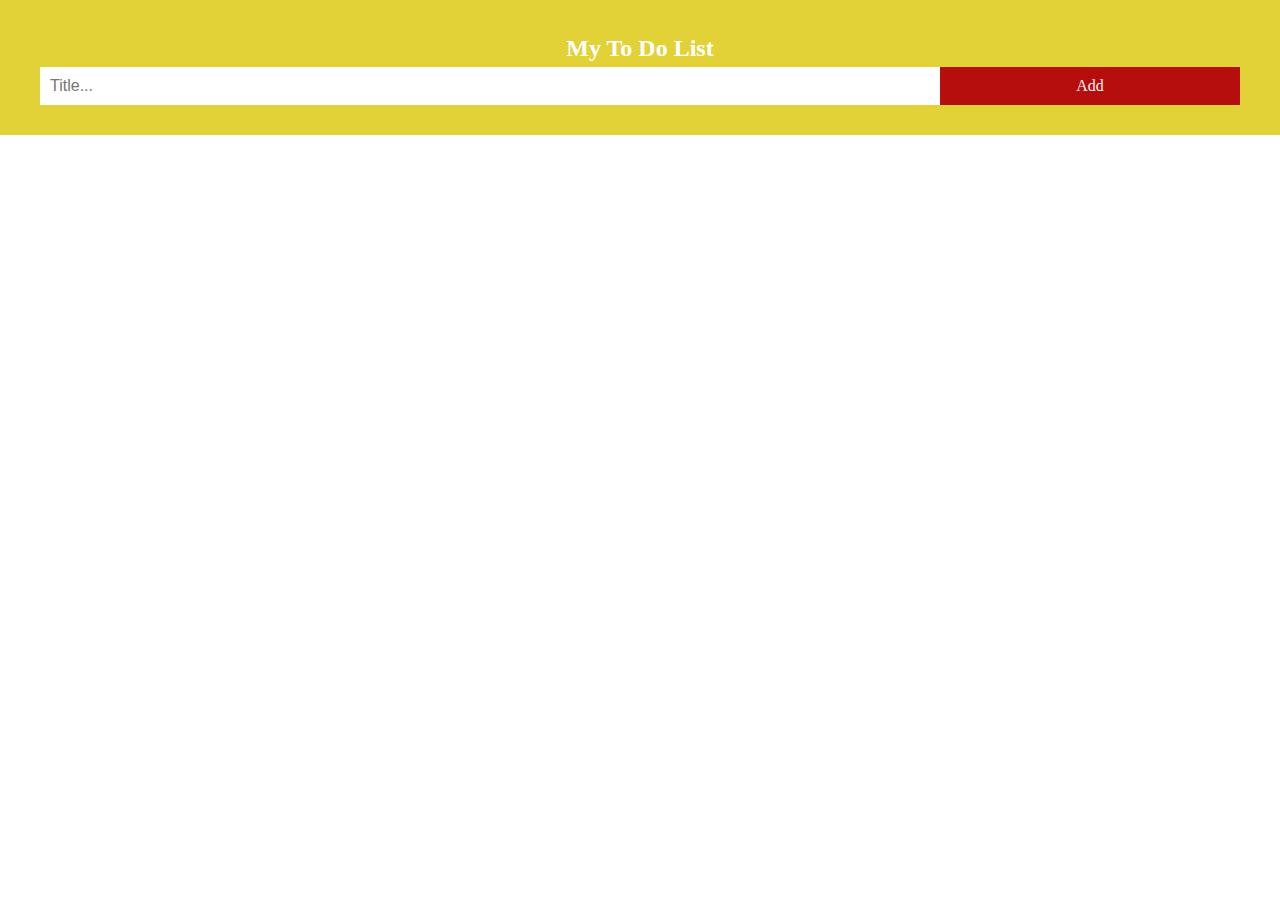
<file: MILESTONE 2/index.html>
<!DOCTYPE html>
<html>
<head>
<meta name="viewport" content="width=device-width, initial-scale=1">
<style>
body {
  margin: 0;
  min-width: 250px;
}


* {
  box-sizing: border-box;
}
ul {
  margin: 0;
  padding: 0;
}
ul li {
  cursor: pointer;
  position: relative;
  padding: 12px 8px 12px 40px;
  list-style-type: none;
  background: #eee;
  font-size: 18px;
  transition: 0.2s;
  -webkit-user-select: none;
  -moz-user-select: none;
  -ms-user-select: none;
  user-select: none;
}
ul li:nth-child(odd) {
  background: #f9f9f9;
}
ul li:hover {
  background: #ddd;
}
ul li.checked {
  background: #888;
  color: #fff;
  text-decoration: line-through;
}
ul li.checked::before {
  content: '';
  position: absolute;
  border-color: #fff;
  border-style: solid;
  border-width: 0 2px 2px 0;
  top: 10px;
  left: 16px;
  transform: rotate(45deg);
  height: 15px;
  width: 7px;
}
.close {
  position: absolute;
  right: 0;
  top: 0;
  padding: 12px 16px 12px 16px;
}

.close:hover {
  background-color: #e9bc40;
  color: white;
}
.header {
  background-color: #e2d137;
  padding: 30px 40px;
  color: white;
  text-align: center;
}
.header:after {
  content: "";
  display: table;
  clear: both;
}
input {
  margin: 0;
  border: none;
  border-radius: 0;
  width: 75%;
  padding: 10px;
  float: left;
  font-size: 16px;
}
.addBtn {
  padding: 10px;
  width: 25%;
  background: #b60d0d;
  color: rgb(250, 243, 243);
  float: left;
  text-align: center;
  font-size: 16px;
  cursor: pointer;
  transition: 0.3s;
  border-radius: 0;
}

.addBtn:hover {
  background-color: #bbb;
}
</style>
</head>
<body>

<div id="myDIV" class="header">
  <h2 style="margin:5px">My To Do List</h2>
  <input type="text" id="myInput" placeholder="Title...">
  <span onclick="newElement()" class="addBtn">Add</span>
</div>

<ul id="myUL">
  
 
</ul>
<script src="app.js"></script>

</body>
</html>
</file>
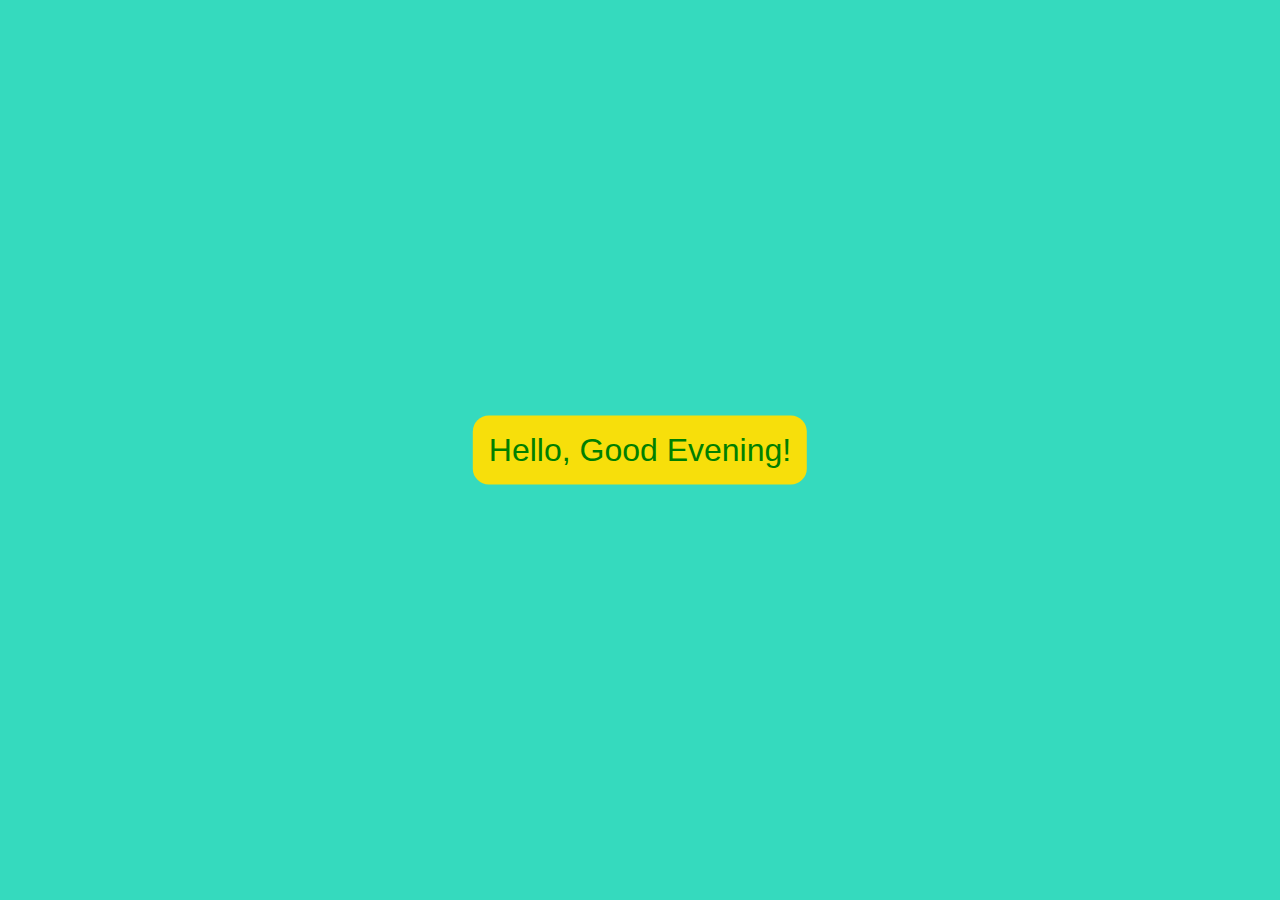
<file: Milestone 3/index.html>
<html> 
<head>
    <title>Greetings!!</title>    
</head>

<body> 
   <style>
        body
        {
        margin: 0;
        padding: 0;
        font-family: -apple-system, BlinkMacSystemFont, 'Segoe UI', Roboto, Oxygen, Ubuntu, Cantarell, 'Open Sans', 'Helvetica Neue', sans-serif;
        background: rgb(53, 218, 190);
        }
        section 
        {
        background: rgb(247, 223, 11);
        color: rgb(211, 43, 43);
        border-radius: 1em;
        padding: 1em;
        position: absolute;
        top: 50%;
        left: 50%;
        margin-right: -50%;
        transform: translate(-50%, -50%) 
        }
    </style>
</body>
<section>
    <script type="text/javascript">
    document.write("<center><font size=+3 style='color: green;'>");
    var day = new Date();
    var currentHour = day.getHours();
    document.write("Hello, ");
    if (currentHour >= 0 && currentHour < 12) {
        document.write("Good Morning!");
    } else if (currentHour == 12) {
        document.write("Good Noon!");
    } else if (currentHour >= 12 && currentHour <= 17) {
        document.write("Good Afternoon!");
    } else {
        document.write("Good Evening!");
    }
  
    </script>
</section>
</html>
</file>
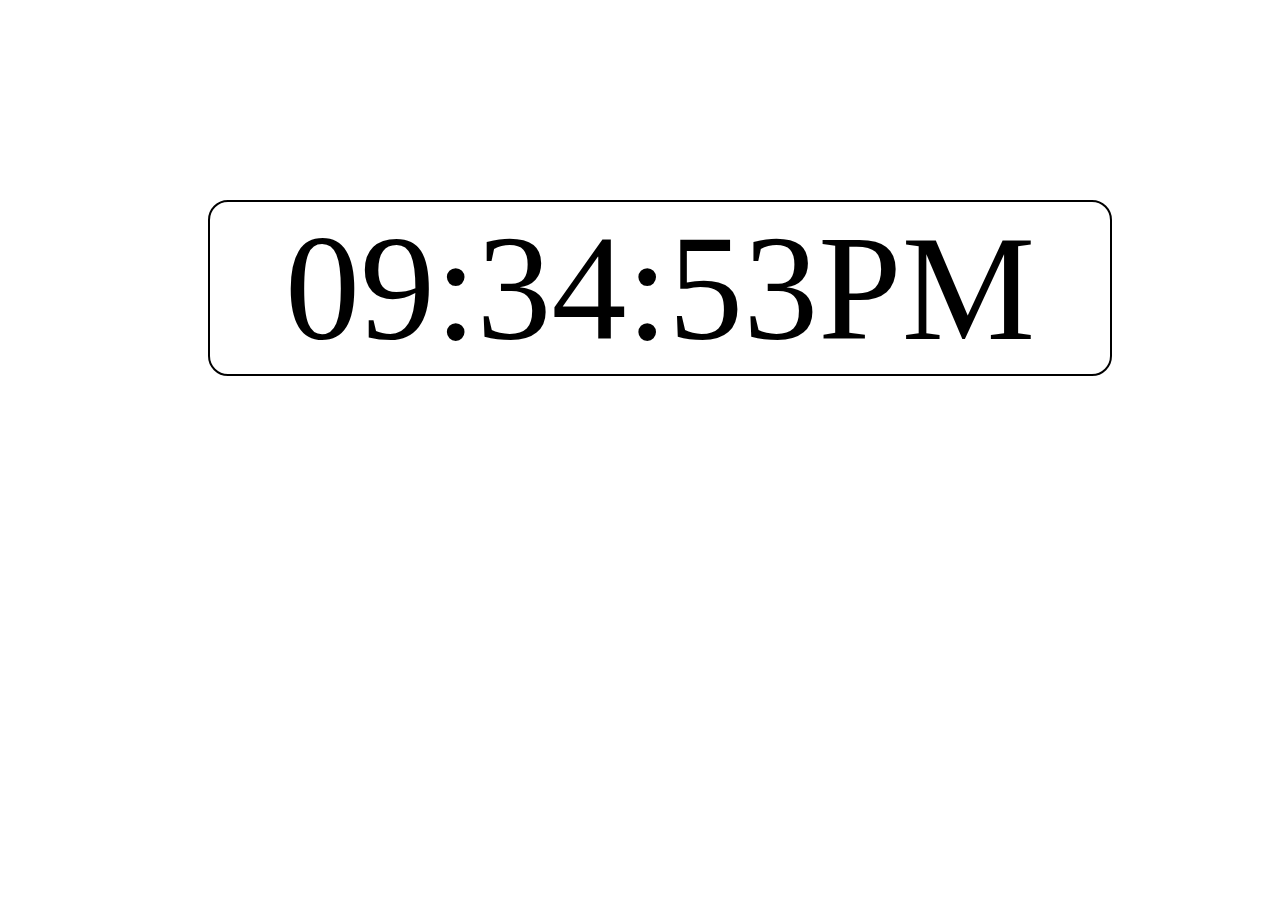
<file: MILESTONE1/CLOCK.HTML>
<!DOCTYPE html>
<html lang="en">
<head>
    <meta charset="UTF-8">
    <meta http-equiv="X-UA-Compatible" content="IE=edge">
    <meta name="viewport" content="width=
     initial-scale=1.0">
    <title>DIGITAL CLOCK</title>
    <link rel="stylesheet" href="clock2.css";

</head>
<body>
    <div id="clock">1:03:50</div>
    <script src="clock1.js"></script>
</body>
</html>
</file>
<file: MILESTONE1/clock2.css>
#clock{
    font-size: 150px;
    width: 900px;
    margin: 200px;
    text-align: center;
    border: 2px solid black;
    border-radius: 20px;
}
</file>
